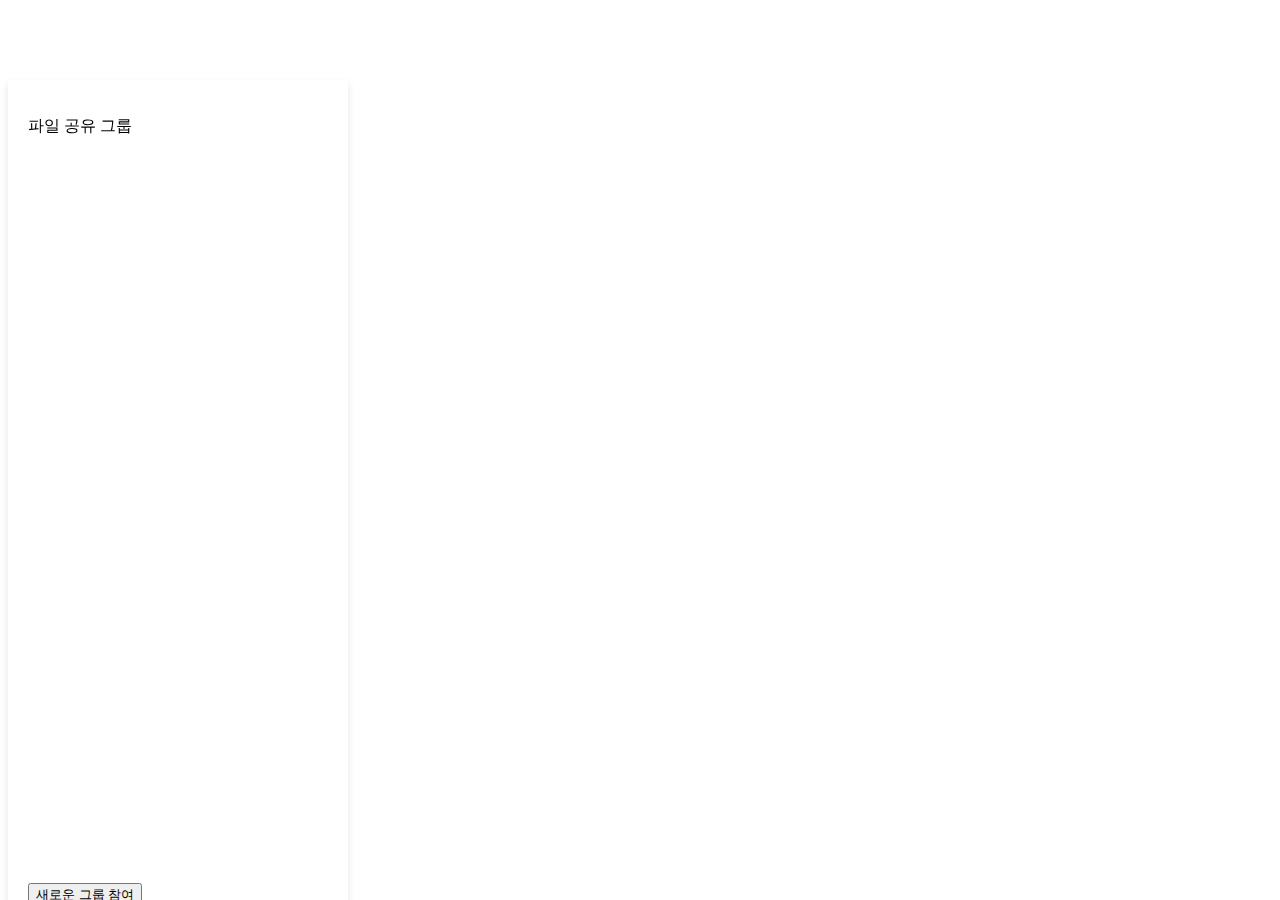
<file: src/main/resources/templates/layouts/aside.html>
<!DOCTYPE html>
<html lang="ko" xmlns:th="http://www.thymeleaf.org">
<div style="box-shadow: 0 4px 8px rgba(0, 0, 0, 0.1);"></div>
<aside
    style="width: 300px; height: calc(100vh - 80px); padding: 20px; position: fixed; top: 80px; box-shadow: 0 4px 8px rgba(0, 0, 0, 0.1);"
    th:fragment="aside">
    <p>파일 공유 그룹</p>
    <div id="groups-list"
        style="margin: 10px 0; width: 100%; height: 80vh; overflow-x: hidden; overflow-y: auto; display: flex; flex-direction: column; gap: 20px;">
        <div class="skeleton" style="width: 100%; height: 80px;"></div>
        <div class="skeleton" style="width: 100%; height: 80px;"></div>
        <div class="skeleton" style="width: 100%; height: 80px;"></div>
        <div class="skeleton" style="width: 100%; height: 80px;"></div>
        <div class="skeleton" style="width: 100%; height: 80px;"></div>
    </div>
    <div class="groups-add">
        <button class="btn btn-wide" onclick="participantModal.showModal()">새로운 그룹 참여</button>
    </div>
    <dialog id="participantModal" class="modal">
        <div class="modal-box">
            <h3 style="font-size: 1.4rem; font-weight: 600;">그룹 참여</h3>
            <div class="divider"></div>
            <form id="participant-form">
                <label for="group-code-input">그룹 참여 코드 입력</label>
                <input type="text" id="group-code-input" class="input input-bordered" placeholder="그룹 참여 코드"
                    autocomplete="off" required>
                <p id="error-message" style="color: red;"></p>
                <div class="modal-action">
                    <div class="modal-action">
                        <button id="participant-button" type="submit" class="btn btn-success">참여</button>
                        <button type="button" class="btn" onclick="participantModal.close()">닫기</button>
                    </div>
                </div>
            </form>
        </div>
    </dialog>
    <script>
        function fetchGroups() {
            $.ajax({
                url: '/api/group',
                method: 'GET',
                success: function (data) {
                    const groupsList = $('#groups-list');
                    groupsList.empty();
                    if (data.groups.length < 1) {
                        groupsList.append(`
                            <div style="width: 100%; height: 80px; display: flex; justify-content: center; align-items: center;">
                                <p>그룹이 없습니다.</p>
                            </div>
                        `);
                        return;
                    }
                    data.groups.forEach((group) => {
                        if (group.hashedId === "[[${hashedId}]]") {
                            groupsList.append(`
                                <a href="/groups/${group.hashedId}" style="width: 100%; height: 80px; display: flex; justify-content: space-between; align-items: center; gap: 10px; border: 1.5px solid black; border-radius: 10px; padding: 10px; background-color: #d4bb69;">
                                    <div style="display: flex; flex-direction: column;">
                                        <span style="width: 175px; padding: 0 5px; overflow: hidden; text-overflow: ellipsis; white-space: nowrap;">${group.name}</span>
                                        <p style="font-size: 0.7rem;">
                                            <span>소유자:&nbsp;</span>
                                            <span>${group.host.name}</span>
                                        </p>
                                    </div>
                                    <span style="width: 50px; border-radius: 100%; overflow: hidden; z-index: 99;">
                                        <img style="aspect-ratio: 1;" src="${group.groupImage}" alt="방장 프로필 이미지" onerror="this.src='/images/noimage.png'">
                                    </span>
                                </a>
                            `);
                        } else {
                            groupsList.append(`
                                <a href="/groups/${group.hashedId}" style="width: 100%; height: 80px; display: flex; justify-content: space-between; align-items: center; gap: 10px; border: 1.5px solid black; border-radius: 10px; padding: 10px; background-color: #f0f0f0;">
                                    <div style="display: flex; flex-direction: column;">
                                        <span style="width: 175px; padding: 0 5px; overflow: hidden; text-overflow: ellipsis; white-space: nowrap;">${group.name}</span>
                                        <p style="font-size: 0.7rem;">
                                            <span>소유자:&nbsp;</span>
                                            <span>${group.host.name}</span>
                                        </p>
                                    </div>
                                    <span style="width: 50px; border-radius: 100%; overflow: hidden; z-index: 99;">
                                        <img style="aspect-ratio: 1;" src="${group.groupImage}" alt="방장 프로필 이미지" onerror="this.src='/images/noimage.png'">
                                    </span>
                                </a>
                            `);
                        }
                    });
                },
                error: function (error) {
                    const groupsList = $('#groups-list');
                    groupsList.empty();
                    groupsList.append(`
                            <div style="width: 100%; height: 80px; display: flex; justify-content: center; align-items: center;">
                                <p>로그인이 필요합니다.</p>
                            </div>
                        `);
                }
            });
        }
        $(() => {
            fetchGroups();
            setInterval(fetchGroups, 10000);

            $('#participant-form').submit((e) => {
                e.preventDefault();
                const groupCode = $('#group-code-input').val();
                $.ajax({
                    url: '/api/group/invite?code=' + groupCode,
                    method: 'GET',
                    success: function (data) {
                        $('#error-message').text('');
                        fetchGroups();
                        $('#participantModal')[0].close();
                    },
                    error: function (error) {
                        $('#error-message').text('그룹 참여에 실패했습니다. 다시 시도해주세요.');
                        if (error.responseJSON.status === 'fail') {
                            $('#error-message').text(error.responseJSON.message);
                        }
                    }
                });
            });
        });
    </script>
</aside>

</html>
</file>
